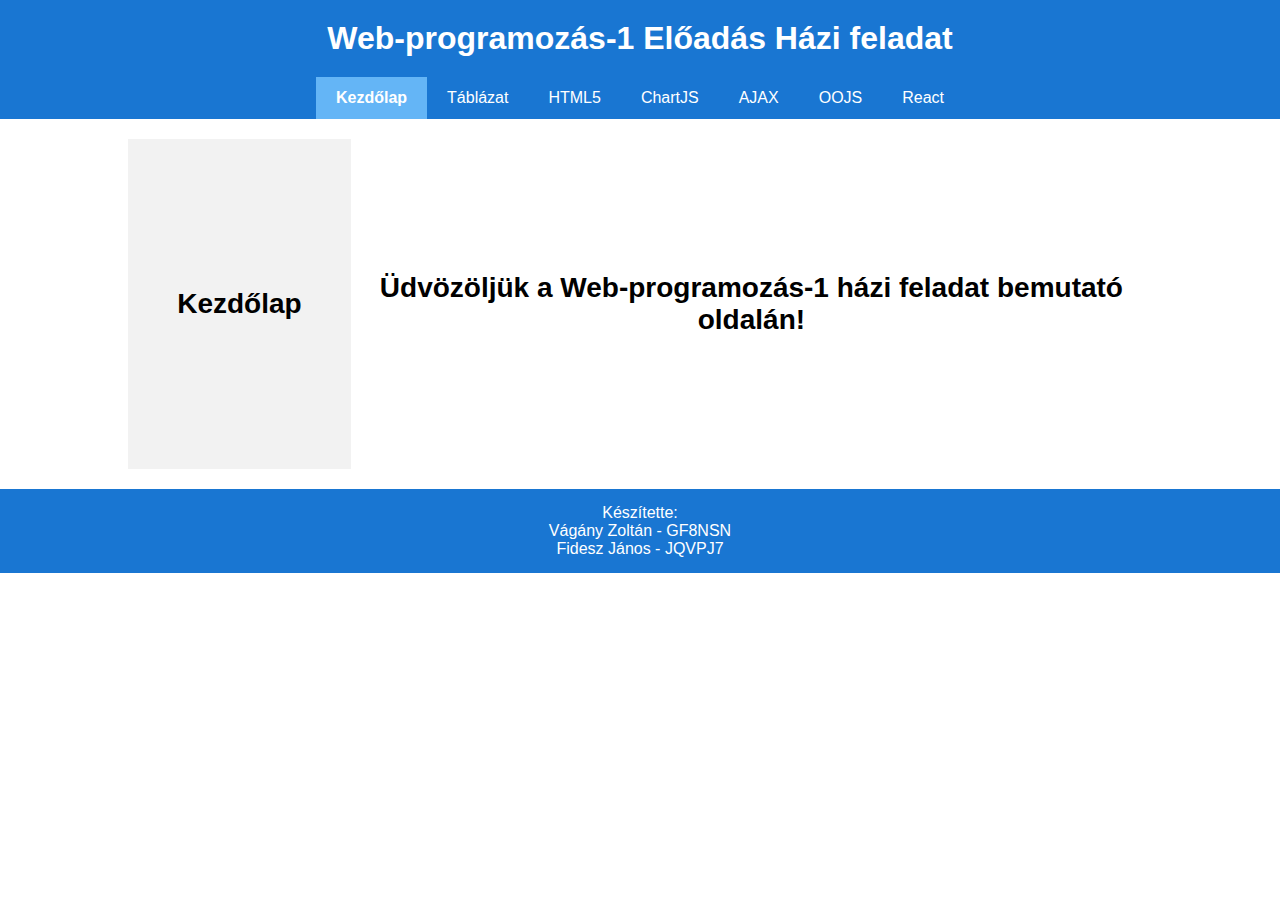
<file: index.html>
<!DOCTYPE html>
<html lang="hu">
<head>
    <meta charset="UTF-8">
    <meta name="viewport" content="width=device-width, initial-scale=1.0">
    <link rel="stylesheet" href="style.css">
    <title>Web-programozás-1</title>
  
</head>
<body>

    <header>
        <h1>Web-programozás-1 Előadás Házi feladat</h1>
    </header>

    <nav>
        <a href="index.html" class="active">Kezdőlap</a>
        <a href="crud.html">Táblázat</a>
        <a href="html5.html">HTML5</a>
        <a href="chartsjs.html">ChartJS</a>
        <a href="ajax.html">AJAX</a>
        <a href="oojs.html">OOJS</a>
        <a href="react/index.html">React</a>
    </nav>

    <main>
        <aside>
            <p>Kezdőlap</p>
        </aside>

        <div class="content">
            <p>Üdvözöljük a Web-programozás-1 házi feladat bemutató oldalán!</p>
        </div>
    </main>

    <footer>
        Készítette:<br> 
        Vágány Zoltán - GF8NSN<br>
        Fidesz János  - JQVPJ7
    </footer>

</body>
</html>
</file>
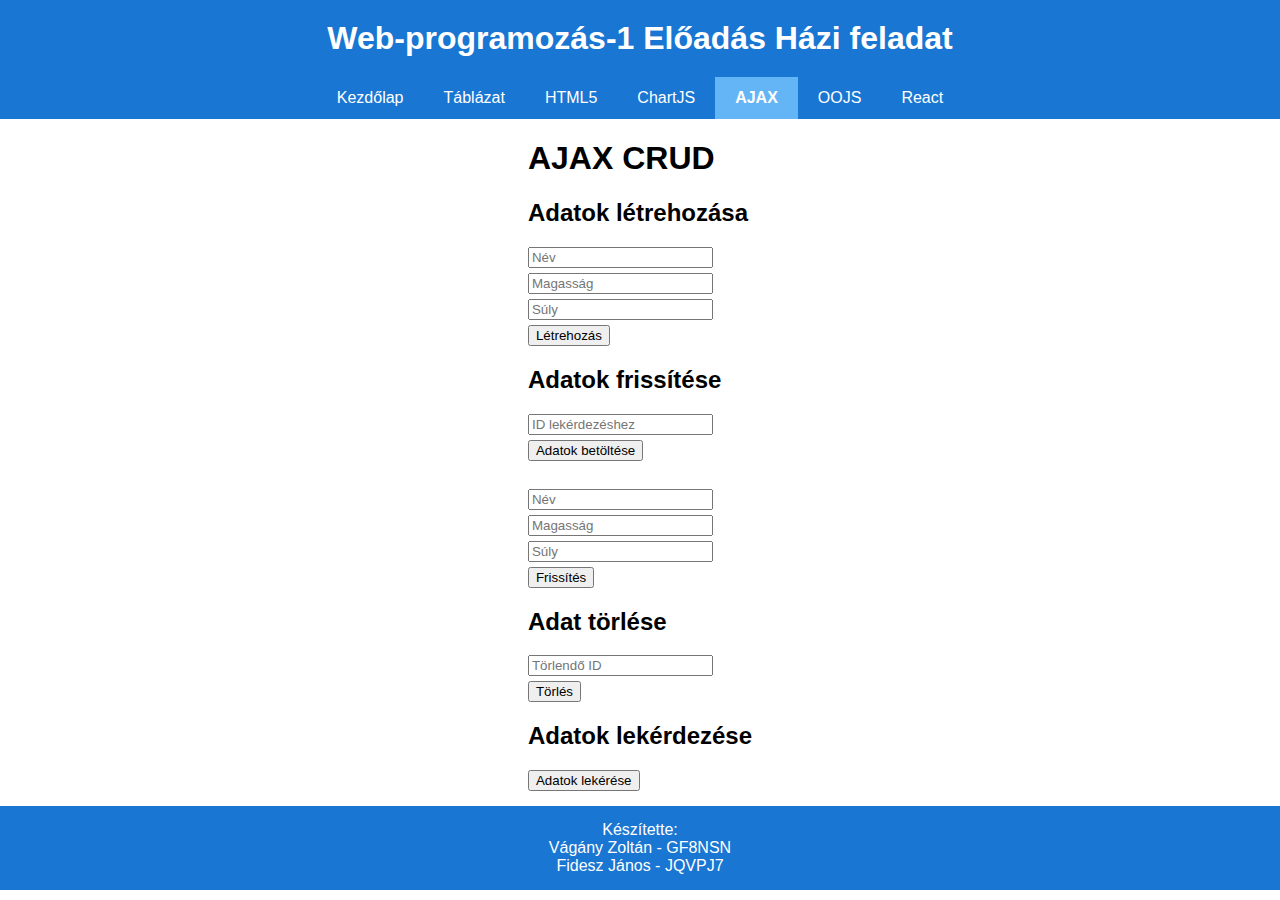
<file: ajax.html>
<!DOCTYPE html>
<html lang="hu">
<head>
    <meta charset="UTF-8">
    <meta name="viewport" content="width=device-width, initial-scale=1.0">
    <title>HTML5 Features</title>
    <style>
        body {
            font-family: Arial, sans-serif;
            margin: 0;
            padding: 0;
            display: flex;
            flex-direction: column;
            align-items: center;
        }

        header {
            background-color: #1976d2;
            color: white;
            padding: 20px;
            text-align: center;
            width: 100%;
        }

        header h1 {
            font-size: clamp(20px, 3vw, 32px);
            font-weight: bold;
            margin: 0;
        }

        nav {
            background-color: #1976d2;
            width: 100%;
            display: flex;
            justify-content: center;
            flex-wrap: wrap;
        }

        nav a {
            color: white;
            text-decoration: none;
            padding: 12px 20px;
            display: block;
            transition: all 0.2s ease-in-out;
        }

        nav a.active {
            background-color: #64b5f6;
            font-weight: bold;
        }

        nav a:hover {
            text-decoration: underline;
        }

        section {
            margin: 20px;
            padding: 20px;
            width: 80%;
            border: 1px solid #ccc;
        }

        #drag {
            width: 100px;
            height: 100px;
            background-color: blue;
            color: white;
            text-align: center;
            line-height: 100px;
            cursor: move;
        }

        #drop {
            width: 200px;
            height: 200px;
            border: 2px dashed #000;
            position: relative; /* Fontos az elengedési pozíciókhoz */
        }

        canvas {
            border: 1px solid #000;
        }

        footer {
            background-color: #1976d2;
            color: white;
            text-align: center;
            padding: 15px;
            width: 100%;
        }
    </style>
</head>
<body>

    <header>
        <h1>Web-programozás-1 Előadás Házi feladat</h1>
    </header>

    <nav>
        <a href="index.html">Kezdőlap</a>
        <a href="crud.html">Táblázat</a>
        <a href="html5.html">HTML5</a>
        <a href="chartsjs.html">ChartJS</a>
        <a href="ajax.html" class="active">AJAX</a>
        <a href="oojs.html">OOJS</a>
        <a href="react/index.html">React</a>
    </nav>


    <div class="container">
 
      
        <head>
          <meta charset="UTF-8">
          <title>AJAX CRUD alkalmazás</title>
          <script src="ajax.js" defer></script>
          <style>
          /*  body { font-family: Arial, sans-serif; margin: 20px; } */
            input, button { margin: 5px 0; display: block; }
            .result, .stat { margin-top: 15px; }
            .message { color: green; font-weight: bold; }
            .error { color: red; font-weight: bold; }
          </style>
        </head>
      
        
          <h1>AJAX CRUD</h1>
          <h2>Adatok létrehozása</h2>
          <form id="createForm">
            <input type="text" id="createName" placeholder="Név">
            <input type="text" id="createHeight" placeholder="Magasság">
            <input type="text" id="createWeight" placeholder="Súly">
            <button type="button" onclick="createData()">Létrehozás</button>
          </form>
          
          <div id="createStatus"></div>
        
          <h2>Adatok frissítése</h2>
          <input type="text" id="updateId" placeholder="ID lekérdezéshez">
          <button onclick="getDataForId()">Adatok betöltése</button><br>
          <input type="text" id="updateName" placeholder="Név">
          <input type="text" id="updateHeight" placeholder="Magasság">
          <input type="text" id="updateWeight" placeholder="Súly">
          <button onclick="updateData()">Frissítés</button>
          <div id="updateMsg"></div>
        
          <h2>Adat törlése</h2>
          <input type="text" id="deleteId" placeholder="Törlendő ID">
          <button onclick="deleteData()">Törlés</button>
          <div id="deleteMsg"></div>
        
          <h2>Adatok lekérdezése</h2>
          <button onclick="readData()">Adatok lekérése</button>
          <div class="result" id="result"></div>
          <div class="stat" id="stat"></div>
    </div>    

    <footer>
        Készítette:<br> 
        Vágány Zoltán - GF8NSN<br>
        Fidesz János  - JQVPJ7
    </footer>
</body>
</html>
</file>
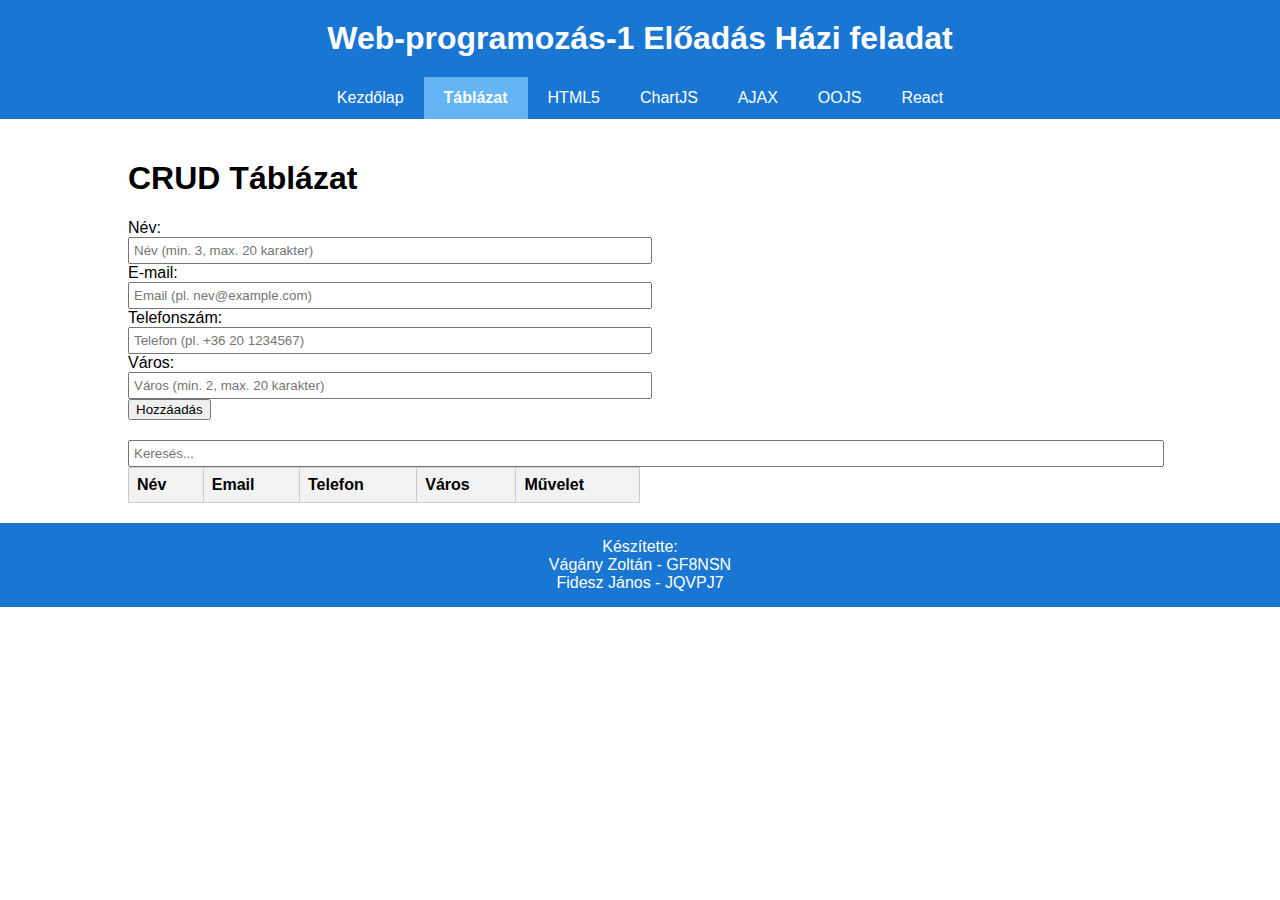
<file: crud.html>
<!DOCTYPE html>
<html lang="hu">
<head>
    <meta charset="UTF-8">

    <title>Táblázat</title>
    <style>
        body {
            font-family: Arial, sans-serif;
            margin: 0;
            padding: 0;
            display: flex;
            flex-direction: column;
            align-items: center;
        }

        header {
          background-color: #1976d2;
          color: white;
          padding: 20px;
          text-align: center;
          width: 100%;
        }

        header h1 {
            font-size: clamp(20px, 3vw, 32px);
            font-weight: bold;
            margin: 0;
        }

        nav {
            background-color: #1976d2;
            width: 100%;
            display: flex;
            justify-content: center;
            flex-wrap: wrap;
        }

        nav a {
            color: white;
            text-decoration: none;
            padding: 12px 20px;
            display: block;
            transition: all 0.2s ease-in-out;
        }

        nav a.active {
            background-color: #64b5f6;
            font-weight: bold;
        }

        nav a:hover {
            text-decoration: underline;
        }

        main {
            display: flex;
            width: 80%;
            margin: 20px 0;
        }

        aside {
            width: 20%;
            background-color: #f2f2f2;
            display: flex;
            align-items: center;
            justify-content: center;
            font-weight: bold;
        }

        .content {
            width: 80%;
            padding: 20px;
        }

        table {
            width: 100%;
            table-layout: auto;
            border-collapse: collapse;
            border: 1px solid #aaa;
        }

        th, td {
            border: 1px solid #aaa;
            padding: 8px;
            word-wrap: break-word;
            text-align: left;
        }

        th.sortable:hover {
            cursor: pointer;
            background-color: #e0e0e0;
        }
       footer {
            background-color: #1976d2;
            color: white;
            text-align: center;
            padding: 15px;
            width: 100%;
        }


    </style>
</head>
<body>

<header>
    <h1>Web-programozás-1 Előadás Házi feladat</h1>
</header>

<nav>
    <a href="index.html">Kezdőlap</a>
    <a href="crud.html" class="active">Táblázat</a>
    <a href="html5.html">HTML5</a>
    <a href="chartsjs.html">ChartJS</a>
    <a href="ajax.html">AJAX</a>
    <a href="oojs.html">OOJS</a>
    <a href="react/index.html">React</a>
</nav>

<head>
    <meta charset="UTF-8">
    <meta name="viewport" content="width=device-width, initial-scale=1.0">
    <title>CRUD Táblázat</title>
    <style>

      table {
        border-collapse: collapse;
        width: 50%;
        text-align: center;
      }
 
      th, td {
        border: 1px solid #ccc;
        padding: 8px;
        text-align: left;
      }
      th {
        cursor: pointer;
        background-color: #f2f2f2;
      }
      input[type="text"] {
        width: 100%;
        padding: 4px;
      }
      .form-container {
        margin: 20px 0;
        width: 50%;
        
      }
      .actions button {
        margin-right: 5px;
      }
    </style>
  </head>
  <div class="content">
    <h1>CRUD Táblázat</h1>
    <div class="form-container">
      <form id="crudForm" novalidate>
        <div>Név:</div><input type="text" id="name" placeholder="Név (min. 3, max. 20 karakter)" required minlength="3" maxlength="20">
        <div>E-mail:</div><input type="text" id="email" placeholder="Email (pl. nev@example.com)" required pattern="^[^@\s]+@[^@\s]+\.[^@\s]+$">
        <div>Telefonszám:</div><input type="text" id="phone" placeholder="Telefon (pl. +36 20 1234567)" required pattern="^\+36\s(1|[2-9][0-9])\s[0-9]{6,7}$">
        <div>Város:</div><input type="text" id="city" placeholder="Város (min. 2, max. 20 karakter)" required minlength="2" maxlength="20">
        <button type="submit">Hozzáadás</button>
      </form>
      <div id="errorMsg" style="color:red; margin-top:10px;"></div>
    </div>
  
    <input type="text" id="search" placeholder="Keresés...">
  
    <table id="dataTable">
      <thead>
        <tr>
          <th data-col="0">Név</th>
          <th data-col="1">Email</th>
          <th data-col="2">Telefon</th>
          <th data-col="3">Város</th>
          <th>Művelet</th>
        </tr>
      </thead>
      <tbody></tbody>
    </table>
  
    <script>
      const form = document.getElementById('crudForm');
      const tableBody = document.querySelector('#dataTable tbody');
      const search = document.getElementById('search');
      const errorMsg = document.getElementById('errorMsg');
      let currentData = [];
      let editIndex = -1;
  
      form.addEventListener('submit', function(e) {
        e.preventDefault();
  
        const name = document.getElementById('name');
        const email = document.getElementById('email');
        const phone = document.getElementById('phone');
        const city = document.getElementById('city');
        errorMsg.textContent = '';
  
        if (!form.checkValidity()) {
          if (!name.validity.valid) {
            errorMsg.textContent = 'Hiba a név mezőben: legalább 3 és legfeljebb 20 karakter hosszú legyen.';
          } else if (!email.validity.valid) {
            errorMsg.textContent = 'Hiba az email mezőben: helyes formátum pl. nev@example.com';
          } else if (!phone.validity.valid) {
            errorMsg.textContent = 'Hiba a telefon mezőben: csak számok, pl. +36 201234567';
          } else if (!city.validity.valid) {
            errorMsg.textContent = 'Hiba a város mezőben: legalább 2 és legfeljebb 20 karakter hosszú legyen.';
          }
          return;
        }
  
        if (editIndex >= 0) {
          currentData[editIndex] = [name.value, email.value, phone.value, city.value];
          editIndex = -1;
        } else {
          currentData.push([name.value, email.value, phone.value, city.value]);
        }
        renderTable();
        form.reset();
      });
  
      function renderTable(data = currentData) {
        tableBody.innerHTML = '';
        data.forEach((row, index) => {
          const tr = document.createElement('tr');
          row.forEach(cell => {
            const td = document.createElement('td');
            td.textContent = cell;
            tr.appendChild(td);
          });
          const actionTd = document.createElement('td');
          actionTd.classList.add('actions');
  
          const delBtn = document.createElement('button');
          delBtn.textContent = 'Törlés';
          delBtn.onclick = () => {
            currentData.splice(index, 1);
            renderTable();
          };
  
          const editBtn = document.createElement('button');
          editBtn.textContent = 'Szerkesztés';
          editBtn.onclick = () => {
            document.getElementById('name').value = row[0];
            document.getElementById('email').value = row[1];
            document.getElementById('phone').value = row[2];
            document.getElementById('city').value = row[3];
            editIndex = index;
          };
  
          actionTd.appendChild(editBtn);
          actionTd.appendChild(delBtn);
          tr.appendChild(actionTd);
          tableBody.appendChild(tr);
        });
      }
  
      document.querySelectorAll('th[data-col]').forEach(th => {
        th.addEventListener('click', () => {
          const col = parseInt(th.dataset.col);
          currentData.sort((a, b) => a[col].localeCompare(b[col]));
          renderTable();
        });
      });
  
      search.addEventListener('input', () => {
        const term = search.value.toLowerCase();
        const filtered = currentData.filter(row => row.some(cell => cell.toLowerCase().includes(term)));
        renderTable(filtered);
      });
    </script>
</div>
<footer>
    Készítette:<br> 
    Vágány Zoltán - GF8NSN<br>
    Fidesz János  - JQVPJ7
</footer>

<script src="crud.js" defer></script>

</body>
</html>
</file>
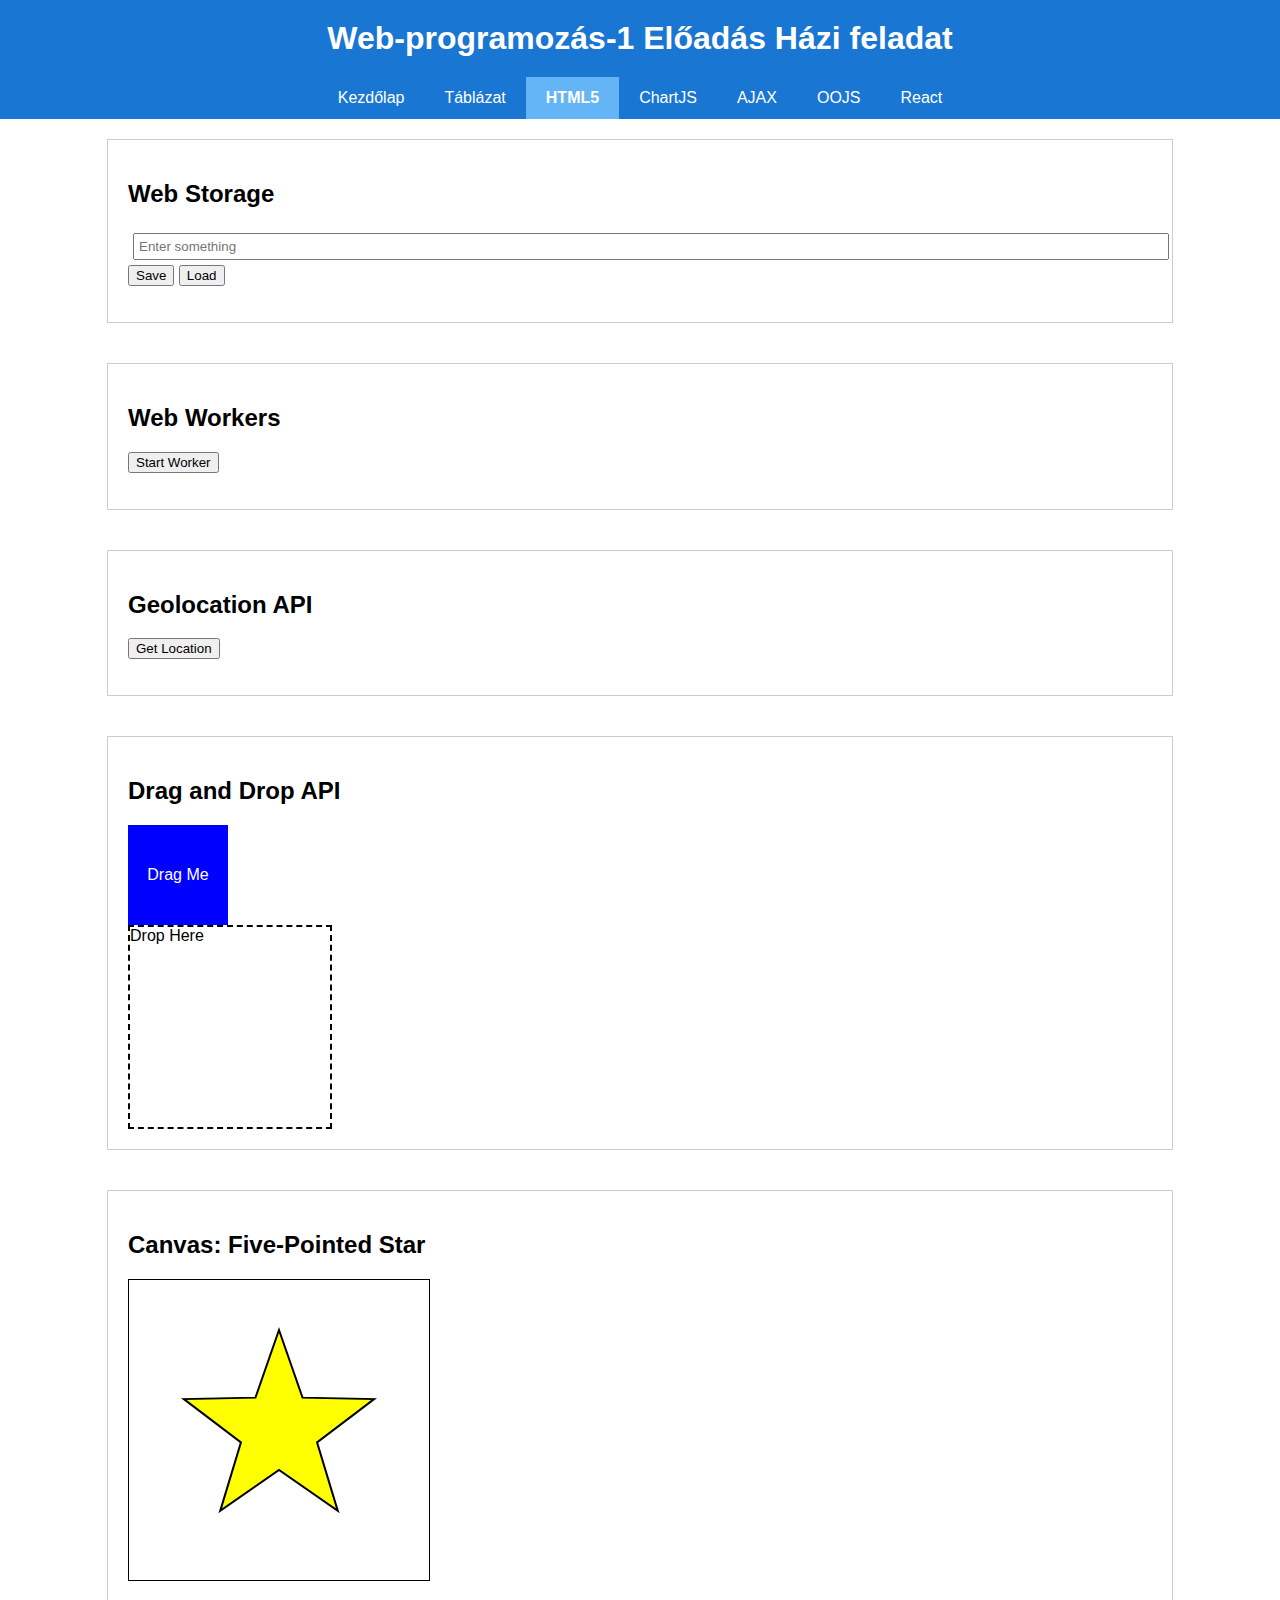
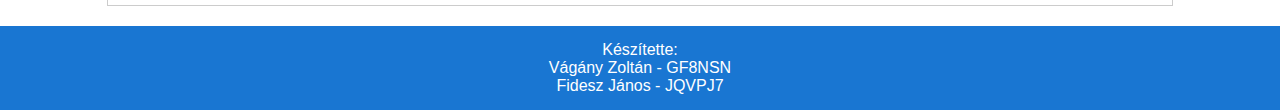
<file: html5.html>
<!DOCTYPE html>
<html lang="hu">
<head>
    <meta charset="UTF-8">
    <meta name="viewport" content="width=device-width, initial-scale=1.0">
    <link rel="stylesheet" href="style.css">
    <title>HTML5 Features</title>
  

</head>
<body>

    <header>
        <h1>Web-programozás-1 Előadás Házi feladat</h1>
    </header>

    <nav>
        <a href="index.html">Kezdőlap</a>
        <a href="crud.html">Táblázat</a>
        <a href="html5.html" class="active">HTML5</a>
        <a href="chartsjs.html">ChartJS</a>
        <a href="ajax.html">AJAX</a>
        <a href="oojs.html">OOJS</a>
        <a href="react/index.html">React</a>
    </nav>

    <section>
        <h2>Web Storage</h2>
        <input type="text" id="data" placeholder="Enter something">
        <button onclick="saveData()">Save</button>
        <button onclick="loadData()">Load</button>
        <p id="output"></p>
        <script>
            function saveData() {
                localStorage.setItem("info", document.getElementById("data").value);
            }

            function loadData() {
                const info = localStorage.getItem("info");
                document.getElementById("output").innerText = info ? info : "No data found!";
            }
        </script>
    </section>

    <section>
        <h2>Web Workers</h2>
        <button onclick="startWorker()">Start Worker</button>
        <p id="result"></p>
        <script>
            let worker;
            function startWorker() {
                if (typeof(Worker) !== "undefined") {
                    if (!worker) {
                        worker = new Worker(URL.createObjectURL(new Blob([`
                            let count = 0;
                            setInterval(() => {
                                postMessage("Count: " + ++count);
                            }, 1000);
                        `], {type: 'application/javascript'})));
                        worker.onmessage = function(event) {
                            document.getElementById("result").innerText = event.data;
                        };
                    }
                } else {
                    document.getElementById("result").innerText = "Web Workers are not supported!";
                }
            }
        </script>
    </section>

    <section>
        <h2>Geolocation API</h2>
        <button onclick="getLocation()">Get Location</button>
        <p id="location"></p>
        <script>
            function getLocation() {
                if (navigator.geolocation) {
                    navigator.geolocation.getCurrentPosition(position => {
                        const lat = position.coords.latitude;
                        const long = position.coords.longitude;
                        document.getElementById("location").innerText = `Latitude: ${lat}, Longitude: ${long}`;
                    });
                } else {
                    document.getElementById("location").innerText = "Geolocation not supported!";
                }
            }
        </script>
    </section>

    <section>
        <h2>Drag and Drop API</h2>
        <div id="drag" draggable="true">Drag Me</div>
        <div id="drop">Drop Here</div>
        <script>
            const dragItem = document.getElementById("drag");
            const dropArea = document.getElementById("drop");

            dragItem.addEventListener("dragstart", () => {
                dragItem.style.backgroundColor = "red";
            });

            dragItem.addEventListener("dragend", () => {
                dragItem.style.backgroundColor = "blue";
            });

            dropArea.addEventListener("dragover", event => {
                event.preventDefault();
            });

            dropArea.addEventListener("drop", event => {
                event.preventDefault();

                const rect = dropArea.getBoundingClientRect();
                const offsetX = event.clientX - rect.left;
                const offsetY = event.clientY - rect.top;

                const droppedElement = dragItem.cloneNode(true);
                droppedElement.style.position = "absolute";
                droppedElement.style.left = `${offsetX - dragItem.offsetWidth / 2}px`;
                droppedElement.style.top = `${offsetY - dragItem.offsetHeight / 2}px`;
                droppedElement.style.backgroundColor = "blue";

                dropArea.innerHTML = "";
                dropArea.style.position = "relative";
                dropArea.appendChild(droppedElement);
            });
        </script>
    </section>

    <section>
        <h2>Canvas: Five-Pointed Star</h2>
        <canvas id="myCanvas" width="300" height="300"></canvas>
        <script>
            const canvas = document.getElementById("myCanvas");
            const ctx = canvas.getContext("2d");

            ctx.translate(150, 150);

            const outerRadius = 100;
            const innerRadius = 40;
            const points = 5;
            const angle = Math.PI / points;

            ctx.beginPath();

            for (let i = 0; i < 2 * points; i++) {
                const radius = i % 2 === 0 ? outerRadius : innerRadius;
                const x = Math.cos(i * angle - Math.PI / 2) * radius;
                const y = Math.sin(i * angle - Math.PI / 2) * radius;
                ctx.lineTo(x, y);
            }

            ctx.closePath();
            ctx.fillStyle = "yellow";
            ctx.fill();

            ctx.strokeStyle = "black";
            ctx.lineWidth = 2;
            ctx.stroke();
        </script>
    </section>

    <footer>
        Készítette:<br> 
        Vágány Zoltán - GF8NSN<br>
        Fidesz János  - JQVPJ7
    </footer>

</body>
</html>
</file>
<file: style.css>
html, body {
    margin: 0;
    padding: 0;
  }

body {
    font-family: Arial, sans-serif;
    margin: 0;
    padding: 0;
    display: flex;
    flex-direction: column;
    align-items: center;
}

header {
    background-color: #1976d2;
    color: white;
    padding: 20px;
    text-align: center;
    width: 100%;
}

header h1 {
    font-size: clamp(20px, 3vw, 32px);
    font-weight: bold;
    margin: 0;
}

nav {
    background-color: #1976d2;
    width: 100%;
    display: flex;
    justify-content: center;
    flex-wrap: wrap;
}

nav a {
    color: white;
    text-decoration: none;
    padding: 12px 20px;
    display: block;
    transition: all 0.2s ease-in-out;
}

nav a.active {
    background-color: #64b5f6;
    font-weight: bold;
}

nav a:hover {
    text-decoration: underline;
}

main {
    display: flex;
    width: 80%;
    margin: 20px 0;
}

aside, .content {
    display: flex;
    align-items: center;
    justify-content: center;
    text-align: center;
    font-weight: bold;
    font-size: clamp(18px, 2.5vw, 28px);
    min-height: 300px;
    padding: 15px;
}

aside {
    width: 20%;
    background-color: #f2f2f2;
}

canvas {
    border: 1px solid #000;
}
footer {
    background-color: #1976d2;
    color: white;
    text-align: center;
    padding: 15px;
    width: 100%;
}



header {
    background-color: #1976d2;
    color: white;
    padding: 20px;
    text-align: center;
    width: 100%;
}

header h1 {
    font-size: clamp(20px, 3vw, 32px);
    font-weight: bold;
    margin: 0;
}

nav {
    background-color: #1976d2;
    width: 100%;
    display: flex;
    justify-content: center;
    flex-wrap: wrap;
}

nav a {
    color: white;
    text-decoration: none;
    padding: 12px 20px;
    display: block;
    transition: all 0.2s ease-in-out;
}

nav a.active {
    background-color: #64b5f6;
    font-weight: bold;
}

nav a:hover {
    text-decoration: underline;
}

main {
    display: flex;
    width: 80%;
    margin: 20px 0;
}

aside {
    width: 20%;
    background-color: #f2f2f2;
    display: flex;
    align-items: center;
    justify-content: center;
    font-weight: bold;
}

.content {
    width: 80%;
    padding: 20px;
}
table {
    width: 100%;
    table-layout: auto;
    border-collapse: collapse;
    border: 1px solid #aaa;
}

th, td {
    border: 1px solid #aaa;
    padding: 8px;
    word-wrap: break-word;
    text-align: left;
}

th.sortable:hover {
    cursor: pointer;
    background-color: #e0e0e0;
}




input {
    margin: 5px;
}

table {
    border-collapse: collapse;
    width: 100%;
  }
th, td {
    border: 1px solid #ccc;
    padding: 8px;
    text-align: left;
  }
th {
    cursor: pointer;
    background-color: #f2f2f2;
  }
input[type="text"] {
    width: 100%;
    padding: 4px;
  }
.form-container {
    margin: 20px 0;
  }
.actions button {
    margin-right: 5px;
  }

aside, .content {
    display: flex;
    align-items: center;
    justify-content: center;
    text-align: center;
    font-weight: bold;
    font-size: clamp(18px, 2.5vw, 28px);
    min-height: 300px;
    padding: 15px;
}

aside {
    width: 20%;
    background-color: #f2f2f2;
}

section {
    margin: 20px;
    padding: 20px;
    width: 80%;
    border: 1px solid #ccc;
}

#drag {
    width: 100px;
    height: 100px;
    background-color: blue;
    color: white;
    text-align: center;
    line-height: 100px;
    cursor: move;
}

#drop {
    width: 200px;
    height: 200px;
    border: 2px dashed #000;
    position: relative; /* Fontos az elengedési pozíciókhoz */
}

canvas {
    border: 1px solid #000;
}
.content {
    width: 80%;
}

footer {
    background-color: #1976d2;
    color: white;
    text-align: center;
    padding: 15px;
    width: 100%;
}
</file>
